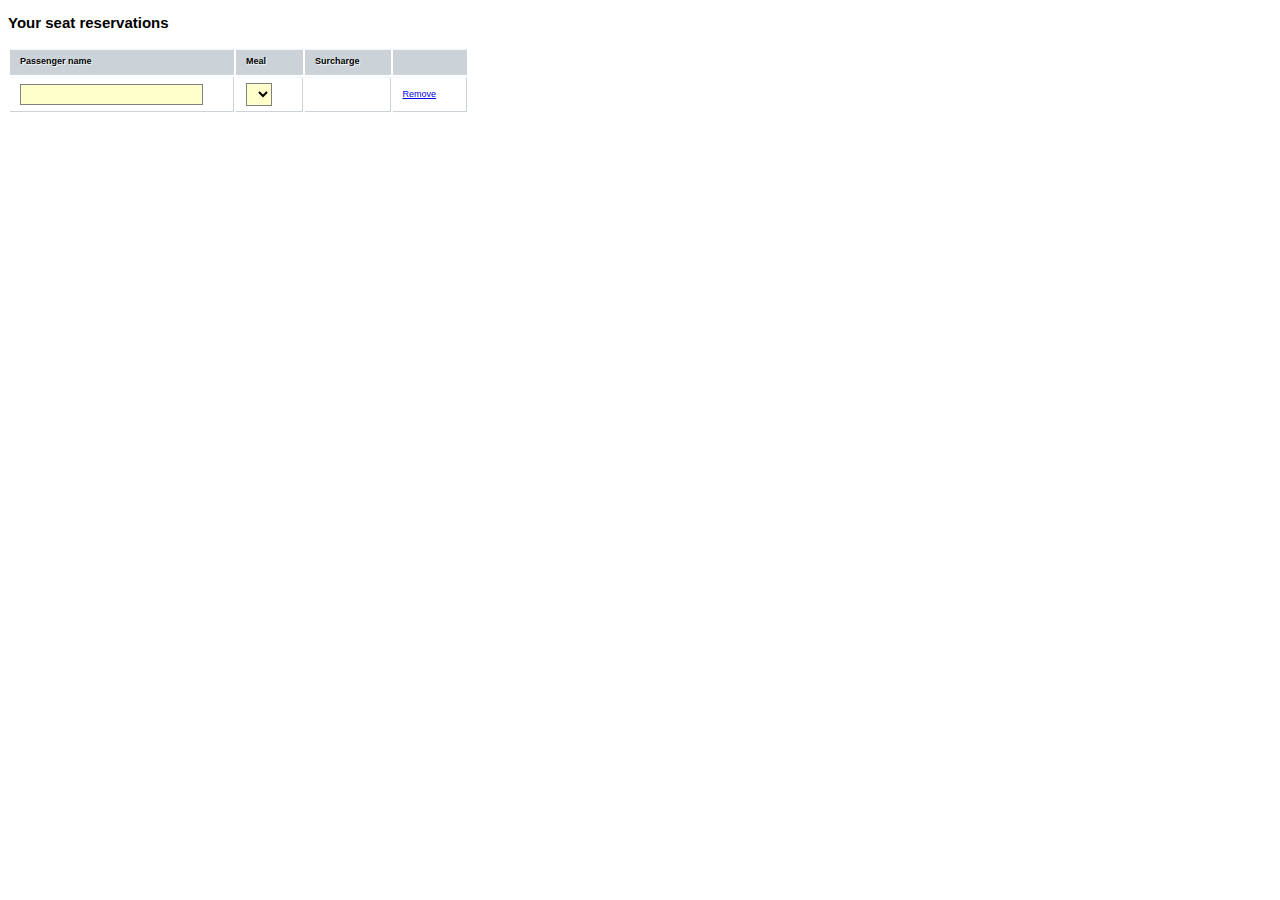
<file: wk4/index.html>
<!DOCTYPE html>
<html lang="en">

<head>
	<meta charset="UTF-8">
	<meta name="viewport" content="width=device-width, initial-scale=1.0">
	<title>Albert Martinez | FWF - Research</title>
	<link rel="stylesheet" href="css/style.css">
	<script src="js/knockout.js" type="javascript"></script>
	<script src="js/app.js" type="javascript"></script>
</head>

<body>
	<header>
		<h2>Your seat reservations</h2>
	</header>

	<table>
		<thead>
			<tr>
				<th>Passenger name</th><th>Meal</th><th>Surcharge</th><th></th>
			</tr>
		</thead>
		<tbody data-bind="foreach: seats">
			<tr>
				<td>
					<input data-bind="value: name" />
				</td>
				<td>
					<select data-bind="options: availableMeals, value: meal, optionsText: 'mealName'"></select>
				</td>
				<td data-bind="text: formattedPrice"></td>
				<td><a href="#" data-bind="click: $root.removeSeat">Remove</a>
				</td>
			</tr>
		</tbody>
	</table>
</body>

</html>
</file>
<file: wk4/css/style.css>
html { font-size: 62.5%; }

body { font: normal 400 1em/1.5 'Source-Sans-Pro', Helvetica, Arial, sans-serif; }

input:not([type]),
input[type=text],
input[type=password],
select { 
	background-color: #FFFFCC;
	border: 1px solid gray;
	padding: 2px;
}

table { border:none; }

th { text-align: left; }

td { 
	text-align: right;

}

th, td {
	padding: 5px 30px 5px 10px;
	font-size: 90%;
	margin: 0;
	
	border-top: 1px solid #f1f8fe;
	border-bottom: 1px solid #cbd2d8;
	border-right: 1px solid #cbd2d8;
	text-shadow: 1px 1px 1px #fff;
}

thead { 	background-color: #cbd2d8; }
tr:nth-child(even) { background-color:  #F1F8FE; }
</file>
